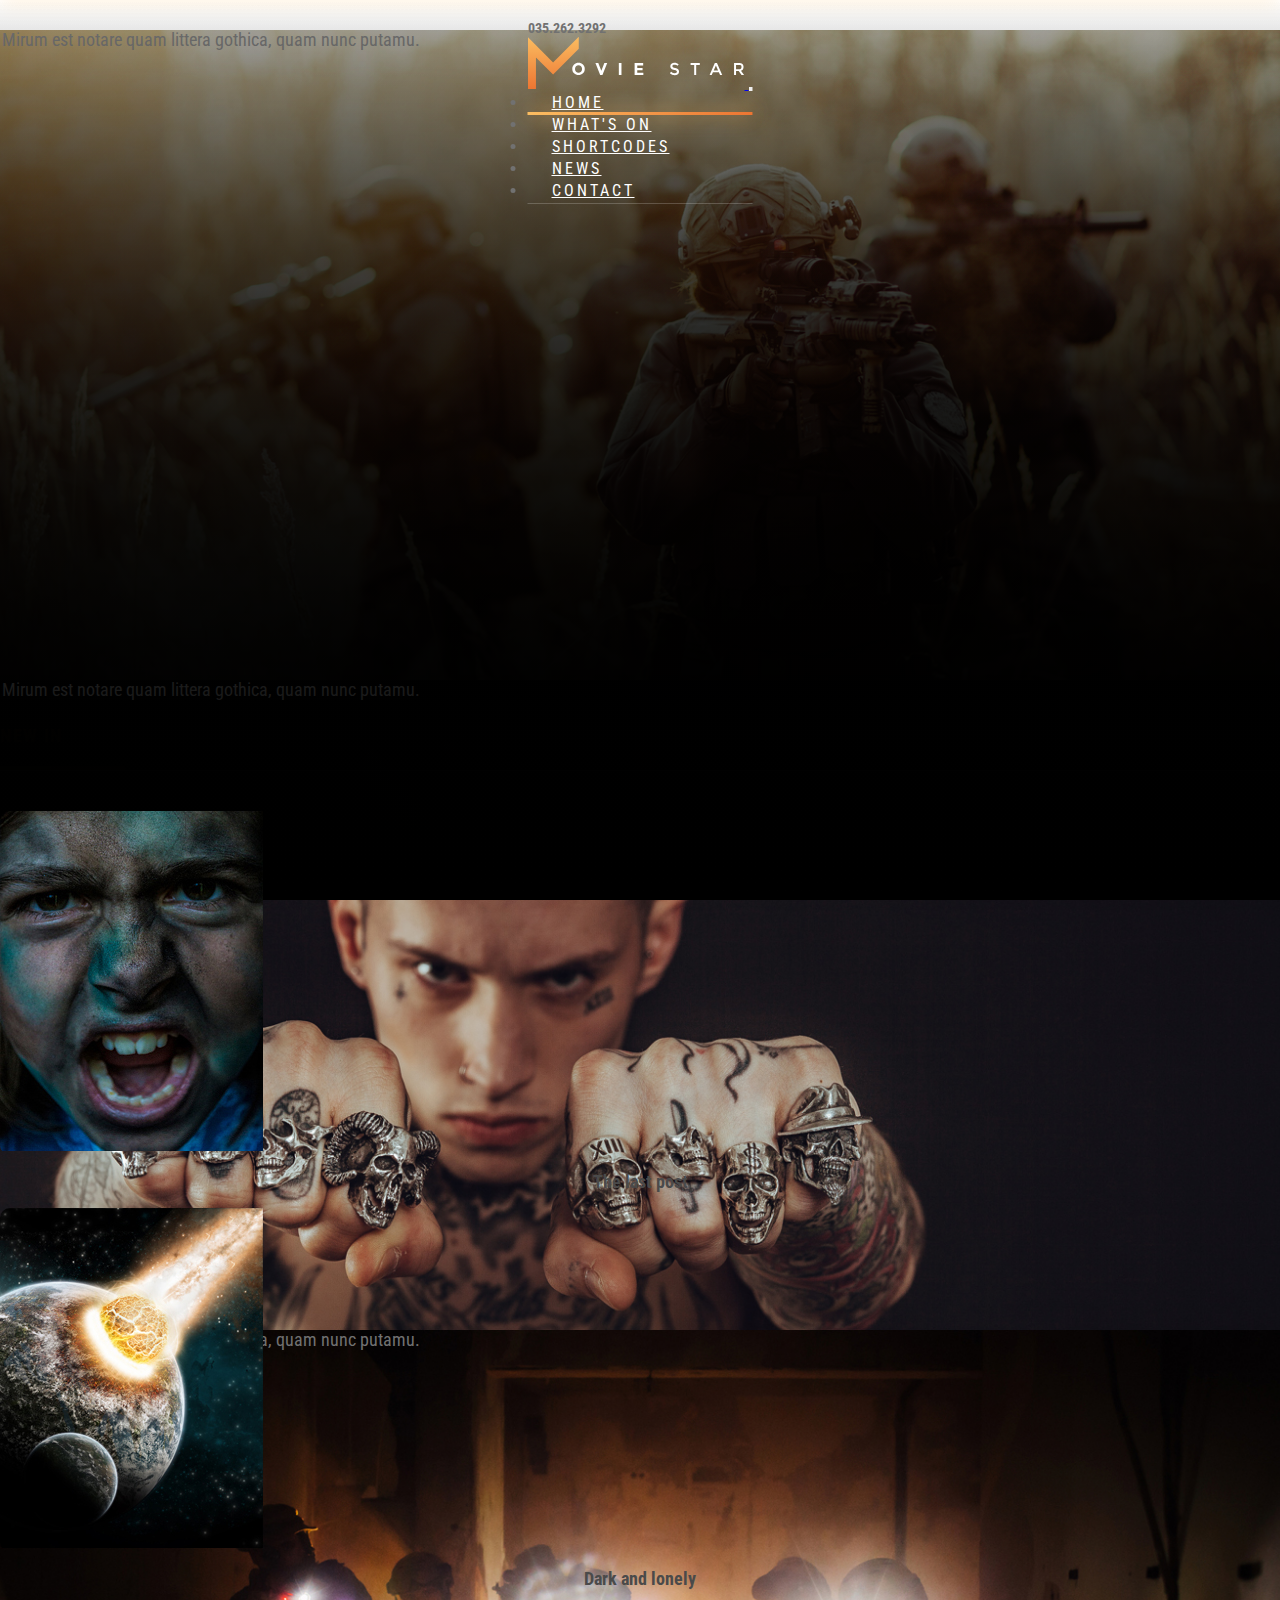
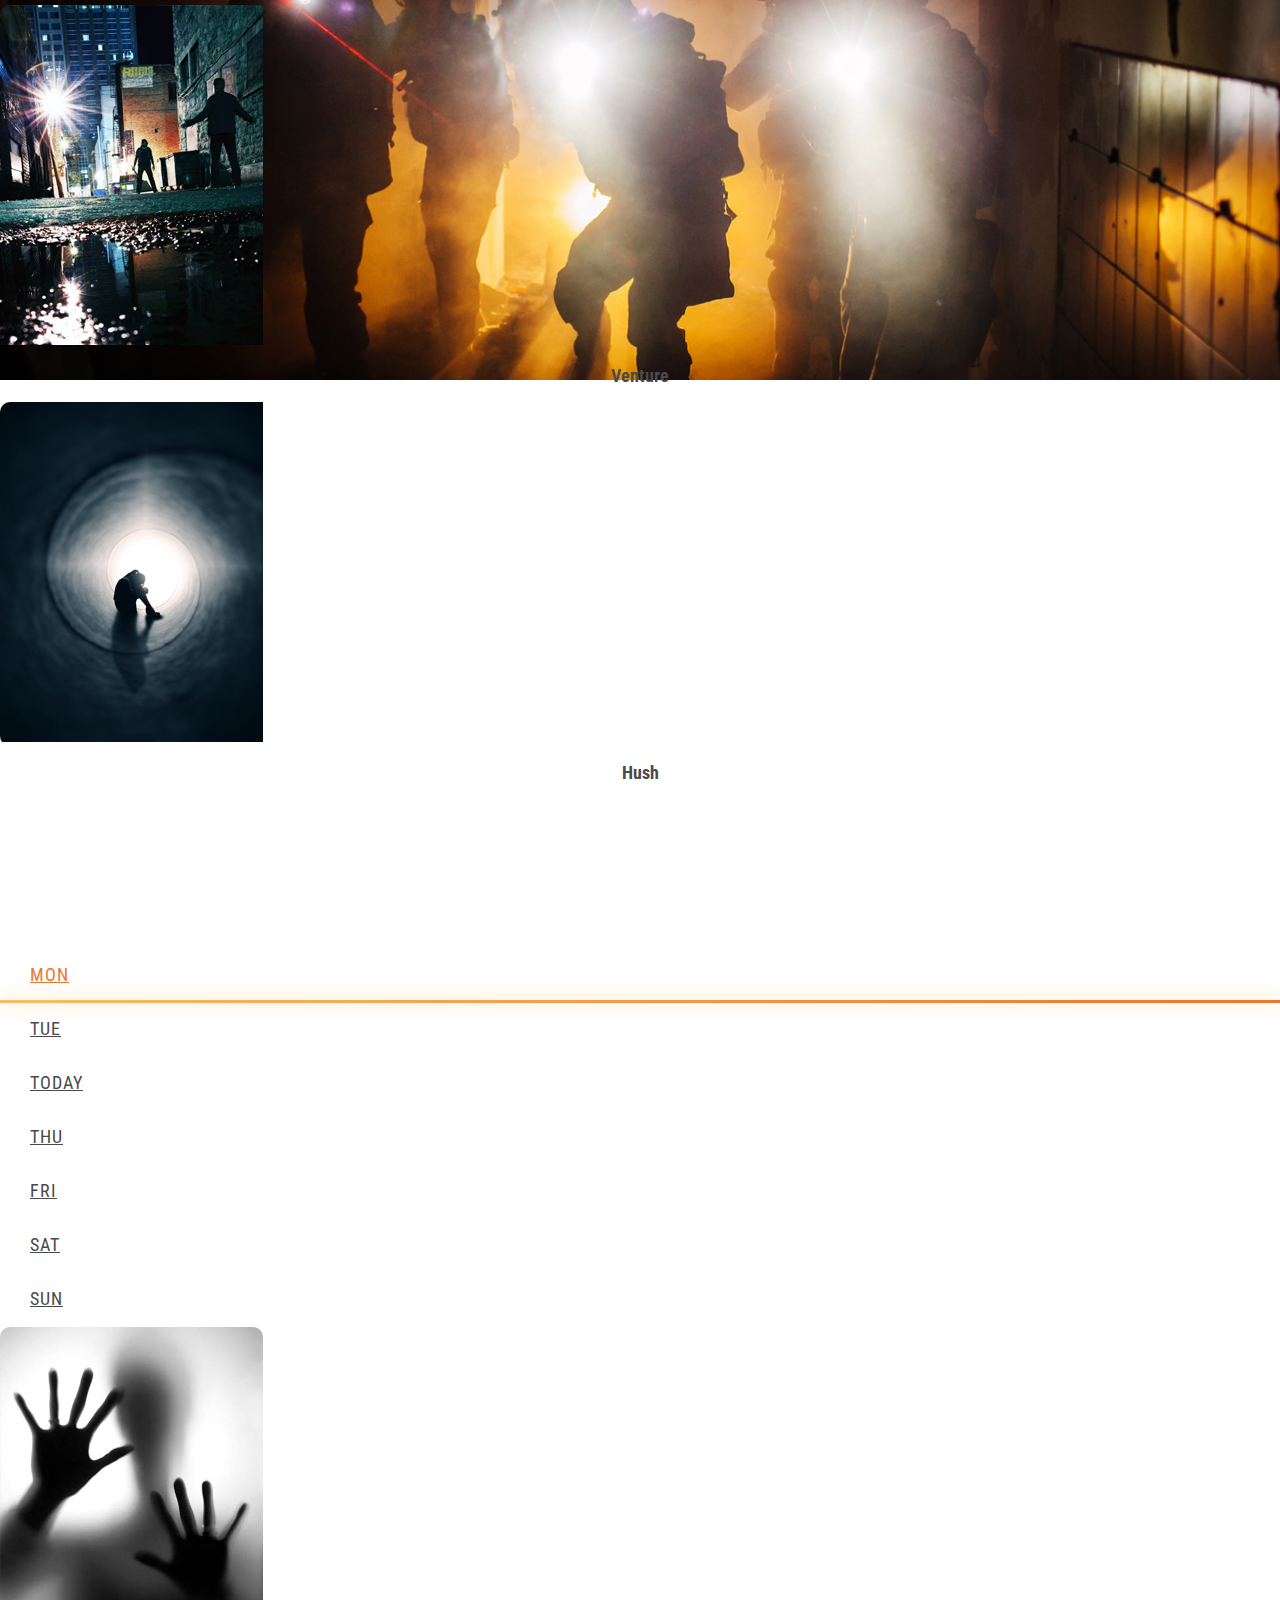
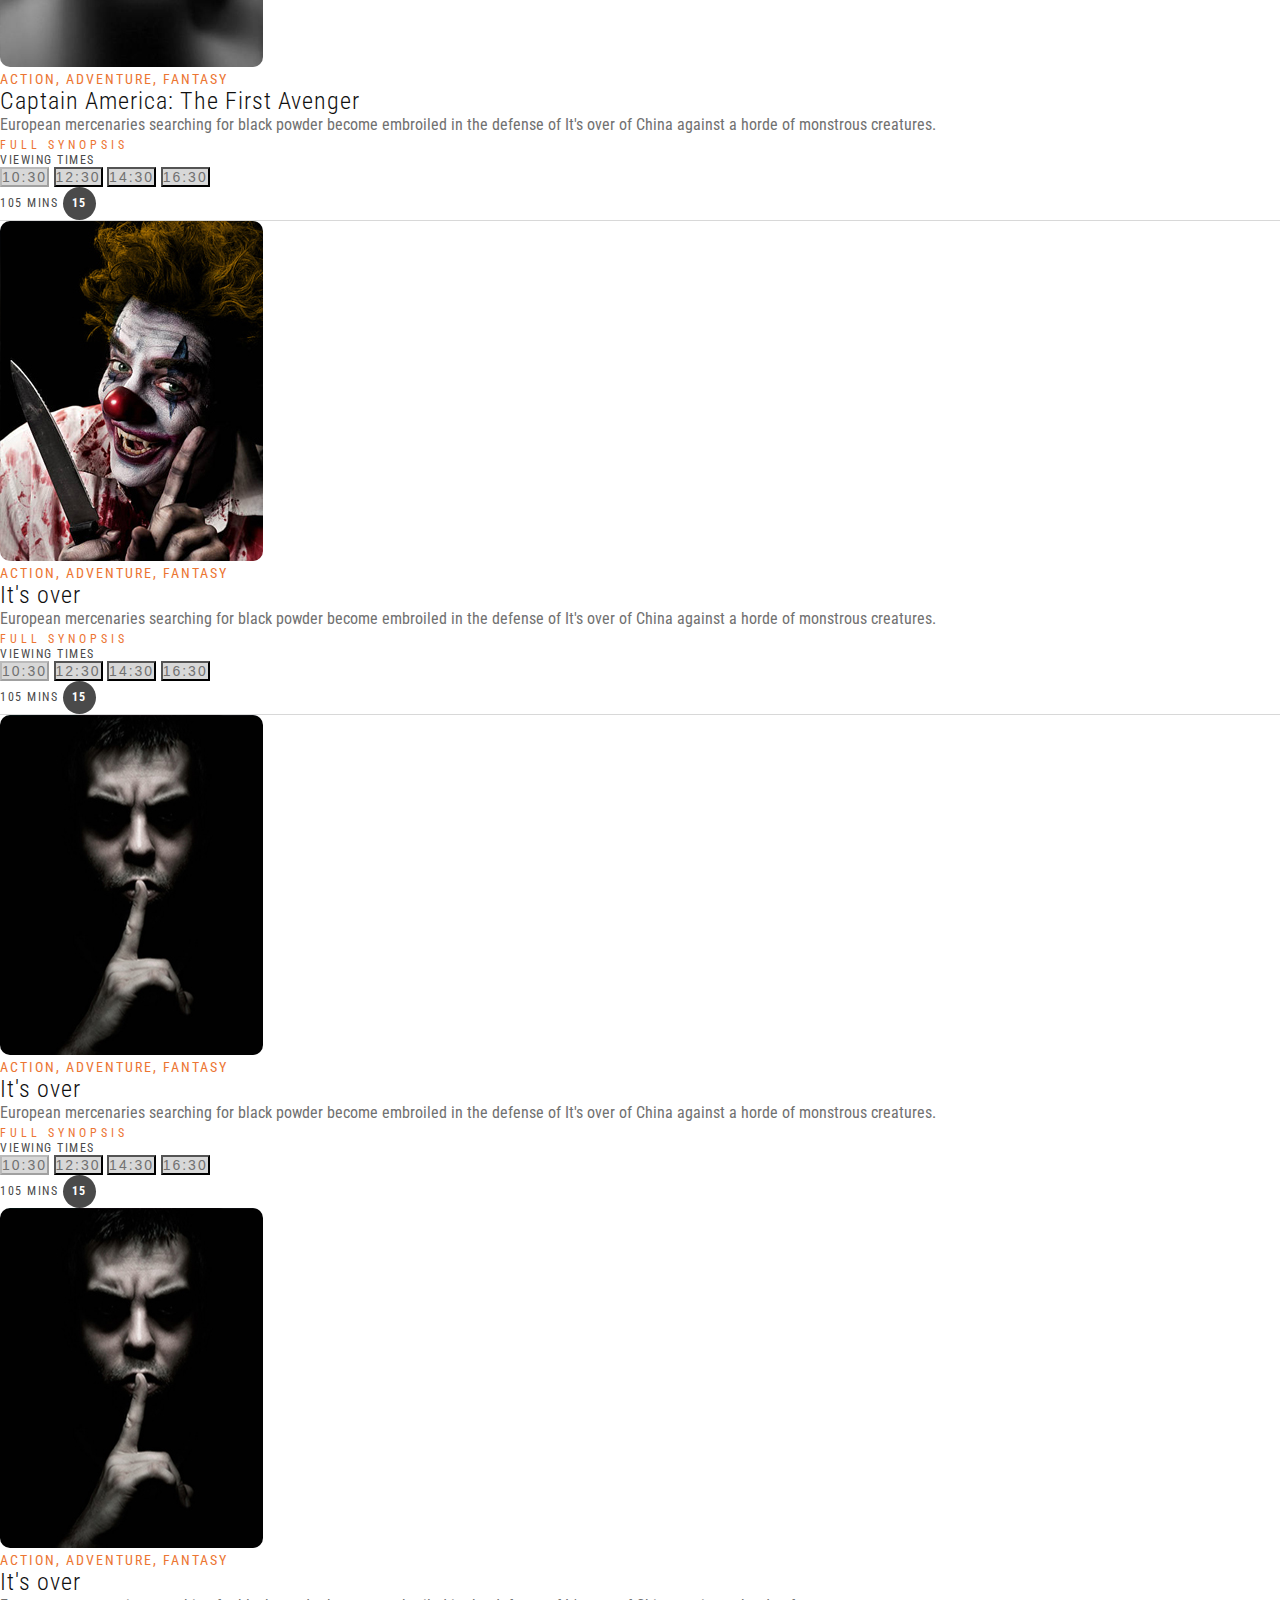
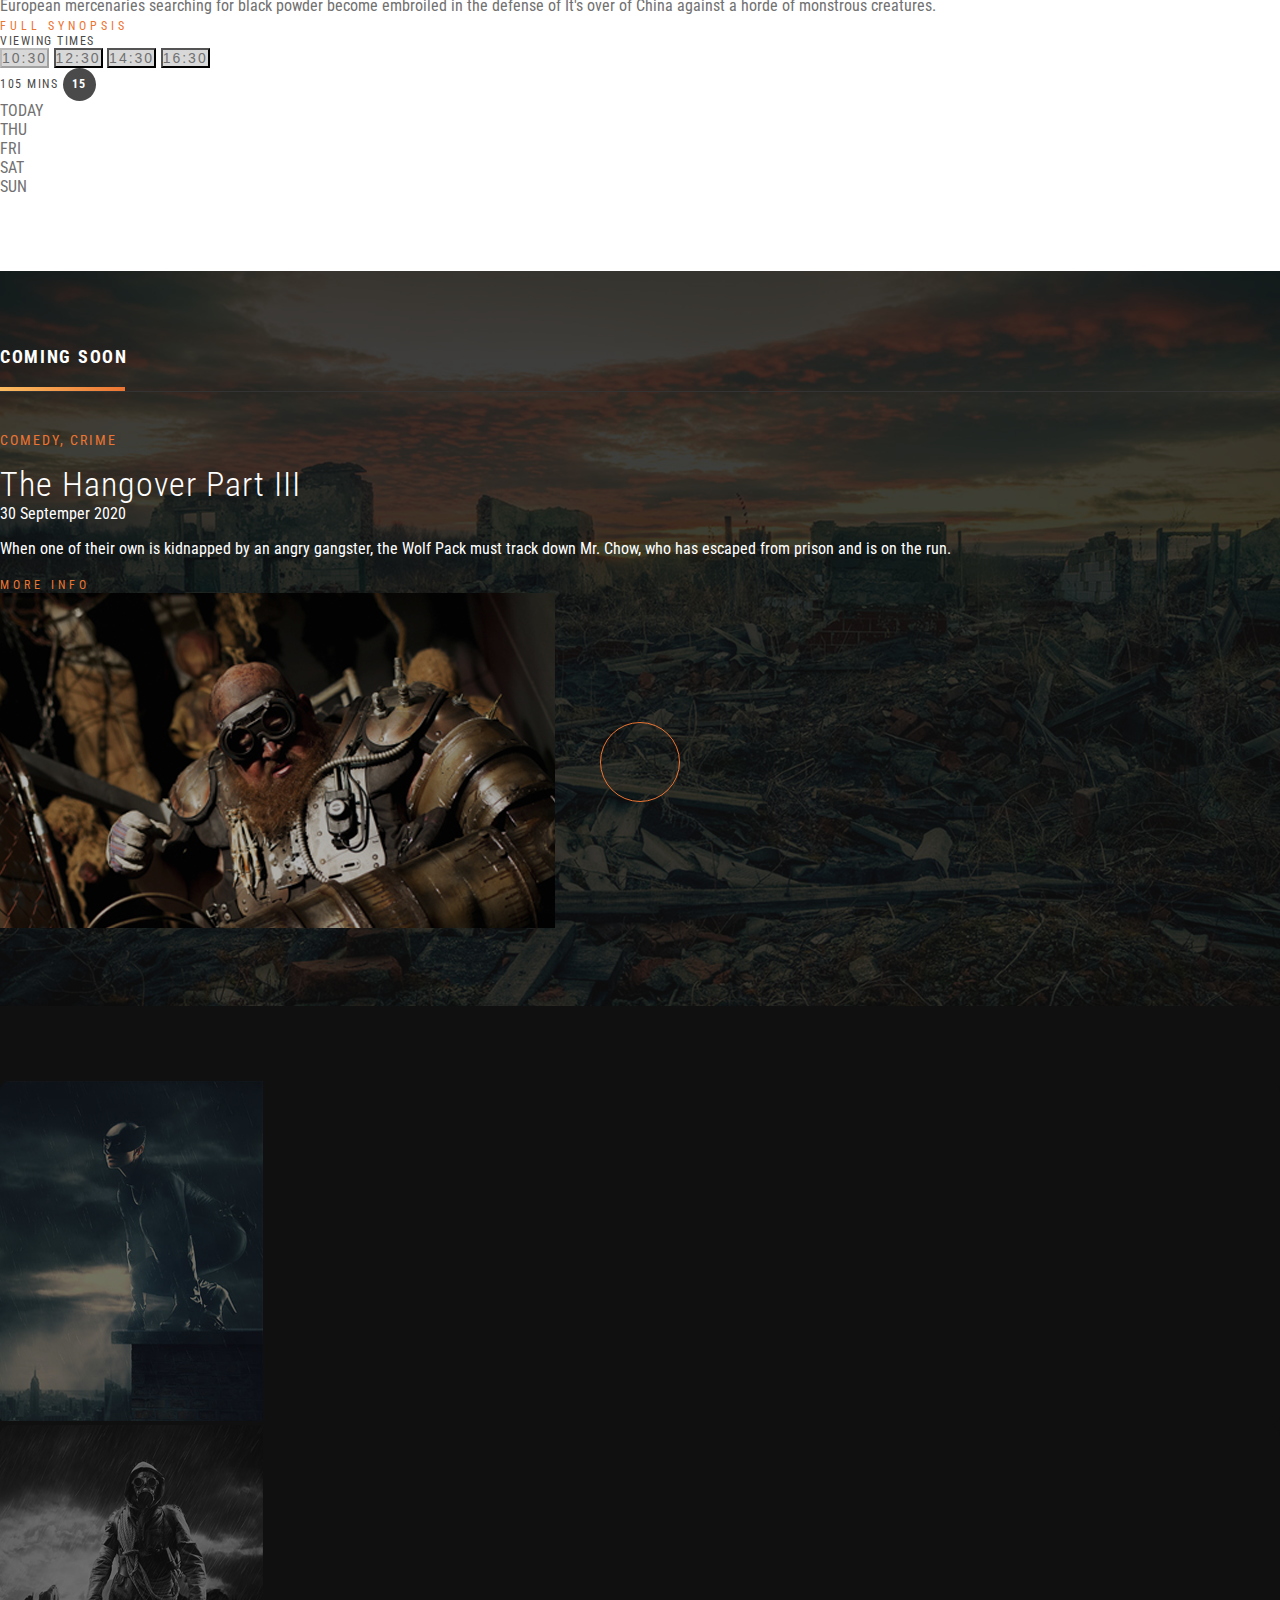
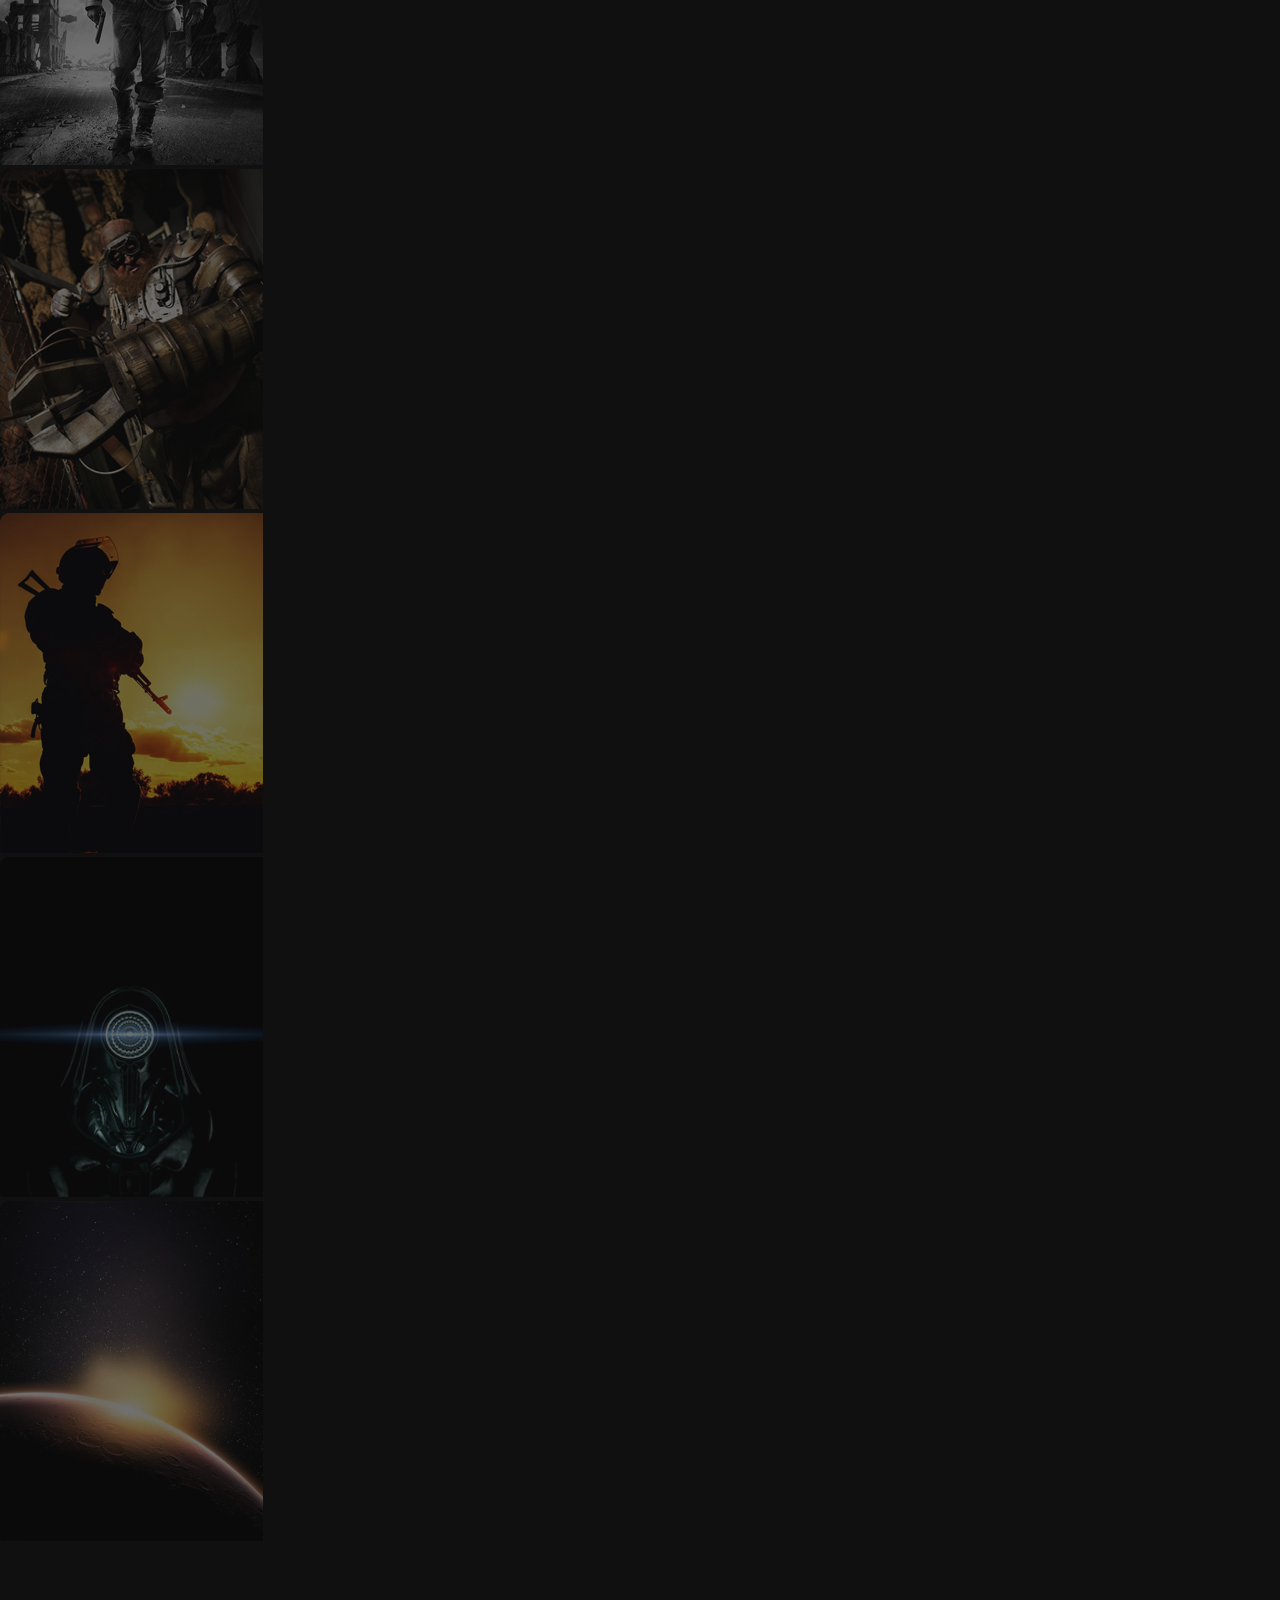
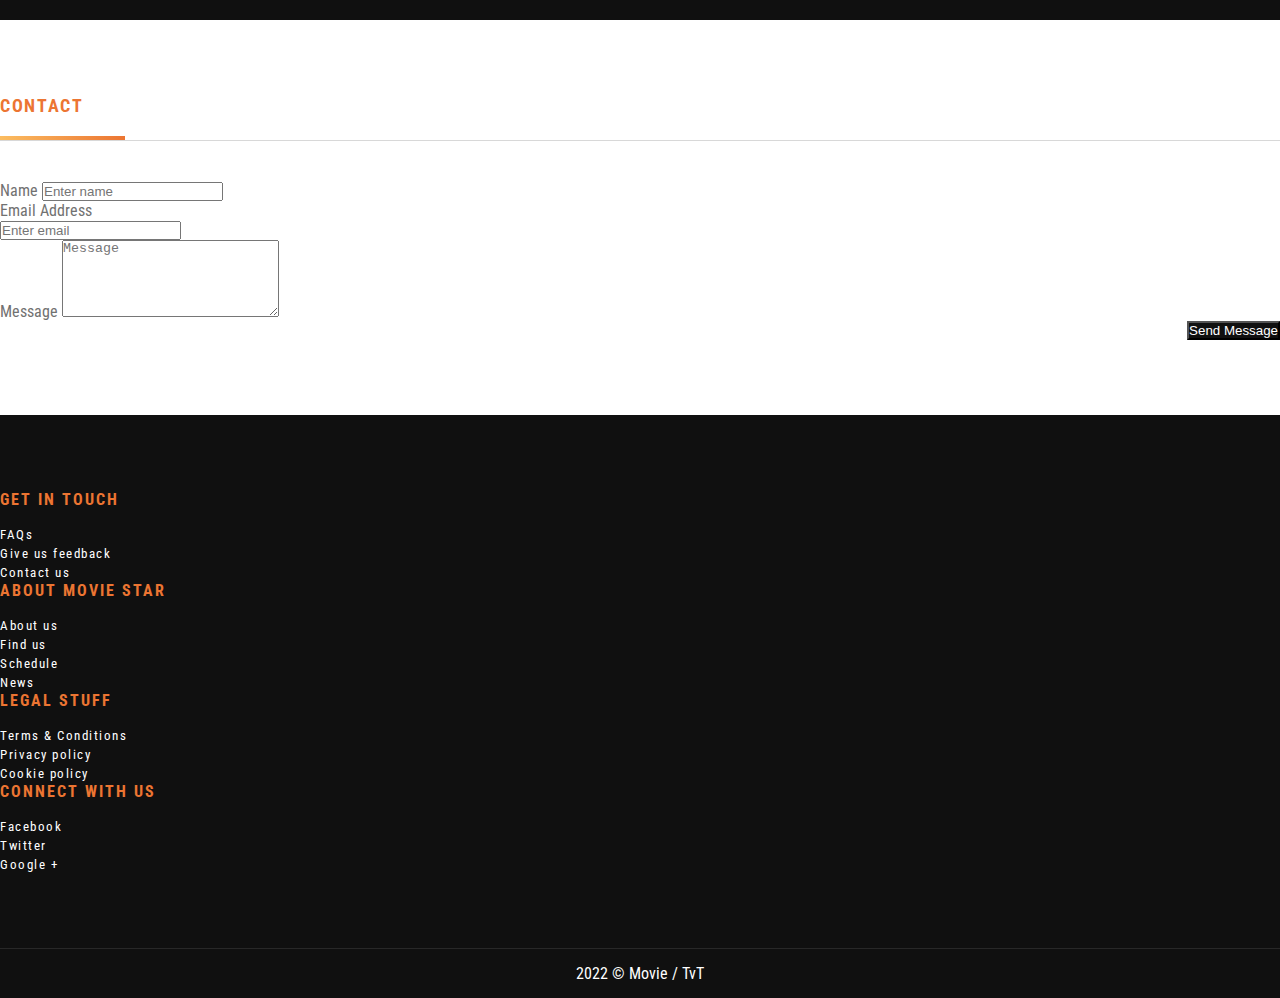
<file: Movie/index.html>
<!DOCTYPE html>
<html lang="en">

<head>
    <meta charset="UTF-8">
    <meta name="viewport" content="width=device-width, initial-scale=1.0">
    <title>Movie TvT</title>

    <!-- FONT GOOGLE -->
    <link rel="preconnect" href="https://fonts.gstatic.com">
    <link href="https://fonts.googleapis.com/css2?family=Roboto+Condensed:wght@300;400;700&display=swap"
        rel="stylesheet">

    <!-- FONT AWESOME -->
    <link rel="stylesheet" href="https://cdnjs.cloudflare.com/ajax/libs/font-awesome/5.15.2/css/all.min.css"
        integrity="sha512-HK5fgLBL+xu6dm/Ii3z4xhlSUyZgTT9tuc/hSrtw6uzJOvgRr2a9jyxxT1ely+B+xFAmJKVSTbpM/CuL7qxO8w=="
        crossorigin="anonymous" />

    <!-- BS4 CSS -->
    <link rel="stylesheet" href="https://cdn.jsdelivr.net/npm/bootstrap@4.5.3/dist/css/bootstrap.min.css"
        integrity="sha384-TX8t27EcRE3e/ihU7zmQxVncDAy5uIKz4rEkgIXeMed4M0jlfIDPvg6uqKI2xXr2" crossorigin="anonymous">

    <!-- ANIMATE CSS -->
    <link rel="stylesheet" href="https://cdnjs.cloudflare.com/ajax/libs/animate.css/4.1.1/animate.min.css" />

    <!-- venobox CSS -->
    <link rel="stylesheet" href="./css/venobox.min.css">

    <!-- Index CSS -->
    <link rel="stylesheet" href="./css/index.css">

</head>

<body>

    <!-- HEADER -->
    <header class="container-md">
        <p class="text-right text-white mb-0">
            <i class="fas fa-phone-alt"></i>
            <span class="mx-3 border-right pr-2">035.262.3292</span>
            <i class="fa fa-search"></i>
        </p>
        <nav class="navbar navbar-expand-md px-0">
            <a class="navbar-brand" href="#">
                <img src="./img/logo.svg" alt="logo">
            </a>
            <button class="navbar-toggler" type="button" data-toggle="collapse" data-target="#movieNavBar"
                aria-controls="navbarSupportedContent" aria-expanded="false" aria-label="Toggle navigation">
                <span class="navbar-toggler-icon">
                    <i class="fa fa-bars"></i>
                </span>
            </button>

            <div class="collapse navbar-collapse" id="movieNavBar">
                <ul class="navbar-nav ml-auto">
                    <li class="nav-item active line">
                        <a class="nav-link" href="#">HOME</a>
                    </li>
                    <li class="nav-item line">
                        <a class="nav-link" href="#">WHAT'S ON</a>
                    </li>
                    <li class="nav-item line">
                        <a class="nav-link" href="#">SHORTCODES</a>
                    </li>
                    <li class="nav-item line">
                        <a class="nav-link" href="#">NEWS</a>
                    </li>
                    <li class="nav-item line">
                        <a class="nav-link" href="#">CONTACT</a>
                    </li>
                </ul>
            </div>
        </nav>
    </header>
    <header id="headerFixed">
        <nav class="navbar container navbar-expand-md">
            <a class="navbar-brand" href="#">
                <img src="./img/logo.svg" alt="logo">
            </a>
            <button class="navbar-toggler" type="button" data-toggle="collapse" data-target="#movieNavBar"
                aria-controls="navbarSupportedContent" aria-expanded="false" aria-label="Toggle navigation">
                <span class="navbar-toggler-icon">
                    <i class="fa fa-bars"></i>
                </span>
            </button>

            <div class="collapse navbar-collapse" id="movieNavBar">
                <ul class="navbar-nav ml-auto">
                    <li class="nav-item active line">
                        <a class="nav-link" href="#">HOME</a>
                    </li>
                    <li class="nav-item line">
                        <a class="nav-link" href="#">WHAT'S ON</a>
                    </li>
                    <li class="nav-item line">
                        <a class="nav-link" href="#">SHORTCODES</a>
                    </li>
                    <li class="nav-item line">
                        <a class="nav-link" href="#">NEWS</a>
                    </li>
                    <li class="nav-item line">
                        <a class="nav-link" href="#">CONTACT</a>
                    </li>
                </ul>
            </div>
        </nav>
    </header>
    <!-- CAROUSEL -->
    <section class="movieCarousel">
        <!-- data-ride="carousel" -->
        <div id="carouselMovie" class="carousel slide carousel-fade">
            <ol class="container carousel-indicators">
                <li data-target="#carouselMovie" data-slide-to="0" class="active"></li>
                <li data-target="#carouselMovie" data-slide-to="1"></li>
                <li data-target="#carouselMovie" data-slide-to="2"></li>
            </ol>
            <div class="carousel-inner">
                <div class="carousel-item active">
                    <!-- <img src="./img/hero-1.jpg" class="d-block w-100" alt="..."> -->
                    <div class="movieCarousel__overlay">
                    </div>
                    <div class="container carousel-caption">
                        <div class="col-12 col-lg-9 p-0">
                            <p class="animate__animated animate__fadeInDown">ACTION, ADVENTURE, FANTASY</p>
                            <h2 class="animate__animated animate__fadeInDown">End of the World: Part I</h2>
                            <p class="animate__animated animate__fadeInUp">Claritas est etiam processus dynamicus, qui
                                sequitur mutationem consuetudium lectorum.
                                Mirum est notare quam littera gothica, quam nunc putamu.</p>
                            <div class="movieCarousel__trailer animate__animated animate__fadeInUp">
                                <span>PG</span>
                                <button class="btn">
                                    <span>
                                        <i class="fa fa-play"></i>
                                        PLAY TRAILER
                                    </span>
                                </button>
                            </div>
                        </div>
                    </div>
                </div>
                <div class="carousel-item">
                    <!-- <img src="./img/hero-2.jpg" class="d-block w-100" alt="..."> -->
                    <div class="movieCarousel__overlay">
                    </div>
                    <div class="container carousel-caption">
                        <div class="col-12 col-sm-12 col-md-12 col-lg-9 col-xl-9 p-0">
                            <p class="animate__animated animate__fadeInDown">ACTION, ADVENTURE, FANTASY</p>
                            <h2 class="animate__animated animate__fadeInDown">End of the World: Part II</h2>
                            <p class="animate__animated animate__fadeInUp">Claritas est etiam processus dynamicus, qui
                                sequitur mutationem consuetudium lectorum.
                                Mirum
                                est notare quam littera gothica, quam nunc putamu.</p>
                            <div class="movieCarousel__trailer animate__animated animate__fadeInUp">
                                <span>PG</span>
                                <button>
                                    <span>
                                        <i class="fa fa-play"></i>
                                        PLAY TRAILER
                                    </span>

                                </button>
                            </div>
                        </div>
                    </div>
                </div>
                <div class="carousel-item">
                    <!-- <img src="./img/hero-3.jpg" class="d-block w-100" alt="..."> -->
                    <div class="movieCarousel__overlay">
                    </div>
                    <div class="container carousel-caption">
                        <div class="col-12 col-sm-12 col-md-12 col-lg-9 col-xl-9 p-0">
                            <p class="animate__animated animate__fadeInDown">ACTION, ADVENTURE, FANTASY</p>
                            <h2 class="animate__animated animate__fadeInDown">End of the World: Part III</h2>
                            <p class="animate__animated animate__fadeInUp">Claritas est etiam processus dynamicus, qui
                                sequitur mutationem consuetudium lectorum.
                                Mirum
                                est notare quam littera gothica, quam nunc putamu.</p>
                            <div class="movieCarousel__trailer animate__animated animate__fadeInUp">
                                <span>PG</span>
                                <button>
                                    <span>

                                        <i class="fa fa-play"></i>
                                        PLAY TRAILER
                                    </span>
                                </button>
                            </div>
                        </div>
                    </div>
                </div>
            </div>

        </div>
    </section>
    <!-- NEWIN -->
    <section class="newIn section">
        <div class="container">
            <h2 class="title">New In</h2>
            <div class="newIn__content">
                <div class="row">
                    <div class="col-6 col-md-3">
                        <div class="newIn__img">
                            <img class="img-fluid" src="./img/movie-1.jpg" alt="">
                            <div class="newIn__overlay"></div>
                            <div class="newIn__play">
                                <div>
                                    <a href="#"><i class="fa fa-play"></i></a>
                                    <a href="#">read more</a>
                                    <p class="date">Released: 7 Mar, 2017</p>
                                </div>

                            </div>
                        </div>
                        <div class="newIn__title mb-3 mb-md-0">
                            <h3>The last post</h3>
                            <div>
                                <i class="fa fa-star"></i>
                                <i class="fa fa-star"></i>
                                <i class="fa fa-star"></i>
                                <i class="fa fa-star"></i>
                                <i class="fa fa-star"></i>
                            </div>
                        </div>
                    </div>
                    <div class="col-6 col-sm-6 col-md-3 col-lg-3 col-xl-3">
                        <div class="newIn__img">
                            <img class="img-fluid" src="./img/movie-2.jpg" alt="">
                            <div class="newIn__overlay"></div>
                            <div class="newIn__play">
                                <div>
                                    <a href="#"><i class="fa fa-play"></i></a>
                                    <a href="#">read more</a>
                                    <p class="date">Released: 7 Mar, 2017</p>
                                </div>
                            </div>
                        </div>
                        <div class="newIn__title mb-3 mb-md-0">
                            <h3>Dark and lonely</h3>
                            <div>
                                <i class="fa fa-star"></i>
                                <i class="fa fa-star"></i>
                                <i class="fa fa-star"></i>
                                <i class="fa fa-star"></i>
                                <i class="fa fa-star"></i>
                            </div>
                        </div>
                    </div>
                    <div class="col-6 col-sm-6 col-md-3 col-lg-3 col-xl-3">
                        <div class="newIn__img">
                            <img class="img-fluid" src="./img/movie-3.jpg" alt="">
                            <div class="newIn__overlay"></div>
                            <div class="newIn__play">
                                <div>
                                    <a href="#"><i class="fa fa-play"></i></a>
                                    <a href="#">read more</a>
                                    <p class="date">Released: 7 Mar, 2017</p>
                                </div>
                            </div>
                        </div>
                        <div class="newIn__title mb-3 mb-md-0">
                            <h3>Venture</h3>
                            <div>
                                <i class="fa fa-star"></i>
                                <i class="fa fa-star"></i>
                                <i class="fa fa-star"></i>
                                <i class="fa fa-star"></i>
                                <i class="fa fa-star"></i>
                            </div>
                        </div>
                    </div>
                    <div class="col-6 col-sm-6 col-md-3 col-lg-3 col-xl-3">
                        <div class="newIn__img">
                            <img class="img-fluid" src="./img/movie-4.jpg" alt="">
                            <div class="newIn__overlay"></div>
                            <div class="newIn__play">
                                <div>
                                    <a href="#"><i class="fa fa-play"></i></a>
                                    <a href="#">read more</a>
                                    <p class="date">Released: 7 Mar, 2017</p>
                                </div>
                            </div>
                        </div>
                        <div class="newIn__title mb-3 mb-md-0">
                            <h3>Hush</h3>
                            <div>
                                <i class="fa fa-star"></i>
                                <i class="fa fa-star"></i>
                                <i class="fa fa-star"></i>
                                <i class="fa fa-star"></i>
                                <i class="fa fa-star"></i>
                            </div>
                        </div>
                    </div>
                </div>
            </div>
        </div>
    </section>
    <!-- SHOWTIMES -->
    <section class="showTimes section">
        <div class="container-md">
            <ul class="nav nav-tabs flex-column flex-sm-row" id="myTab" role="tablist">
                <li class="nav-item" role="presentation">
                    <a class="nav-link line active" id="mon-tab" data-toggle="tab" href="#mon" role="tab"
                        aria-controls="home" aria-selected="true">
                        <span>MON</span>
                    </a>
                </li>
                <li class="nav-item" role="presentation">
                    <a class="nav-link line" id="tue-tab" data-toggle="tab" href="#tue" role="tab"
                        aria-controls="profile" aria-selected="false">
                        <span>TUE</span>
                    </a>
                </li>
                <li class="nav-item" role="presentation">
                    <a class="nav-link line" id="today-tab" data-toggle="tab" href="#today" role="tab"
                        aria-controls="contact" aria-selected="false">
                        <span>TODAY</span>

                    </a>
                </li>
                <li class="nav-item" role="presentation">
                    <a class="nav-link line" id="thu-tab" data-toggle="tab" href="#thu" role="tab"
                        aria-controls="contact" aria-selected="false">
                        <span>THU</span>
                    </a>
                </li>
                <li class="nav-item" role="presentation">
                    <a class="nav-link line" id="fri-tab" data-toggle="tab" href="#fri" role="tab"
                        aria-controls="contact" aria-selected="false">
                        <span>FRI</span>
                    </a>
                </li>
                <li class="nav-item" role="presentation">
                    <a class="nav-link line" id="sat-tab" data-toggle="tab" href="#sat" role="tab"
                        aria-controls="contact" aria-selected="false">
                        <span>SAT</span>
                    </a>
                </li>
                <li class="nav-item" role="presentation">
                    <a class="nav-link line" id="sun-tab" data-toggle="tab" href="#sun" role="tab"
                        aria-controls="contact" aria-selected="false">
                        <span>SUN</span>
                    </a>
                </li>
            </ul>
            <div class="tab-content" id="myTabContent">
                <div class="tab-pane fade show active" id="mon" role="tabpanel" aria-labelledby="home-tab">

                    <div class="row py-5 showTimes__row">
                        <div class="col-12 col-md-3 col-lg-2">
                            <img class="img-fluid" src="./img/movie-5.jpg" alt="">
                        </div>
                        <div class="col-12 col-md-9 col-lg-10 mt-3 mt-md-0">
                            <p>ACTION, ADVENTURE, FANTASY</p>
                            <h3>Captain America: The First Avenger</h3>
                            <p>European mercenaries searching for black powder become embroiled in the defense of It's
                                over of China against a horde of monstrous creatures.</p>
                            <p>
                                <a href="#">FULL SYNOPSIS <i class="fa fa-angle-right"></i></a>
                            </p>

                            <div class="row showTimes__runingTimes">
                                <div class="col-12 col-md-9 d-lg-flex align-items-center">
                                    <span><i class="fa fa-clock"></i> VIEWING TIMES</span>
                                    <div>
                                        <button class="btn" disabled>10:30</button>
                                        <button class="btn">12:30</button>
                                        <button class="btn">14:30</button>
                                        <button class="btn">16:30</button>
                                    </div>
                                </div>
                                <div class="col-12 col-md-3 text-md-right mt-3 mt-md-0 showTimes__mins">

                                    <span>105 MINS</span>
                                    <span>15</span>
                                </div>
                            </div>

                        </div>
                    </div>

                    <div class="row py-5 showTimes__row">
                        <div class="col-12 col-md-3 col-lg-2">
                            <img class="img-fluid" src="./img/movie-6.jpg" alt="">
                        </div>
                        <div class="col-12 col-md-9 col-lg-10 mt-3 mt-md-0">
                            <p>ACTION, ADVENTURE, FANTASY</p>
                            <h3>It's over</h3>
                            <p>European mercenaries searching for black powder become embroiled in the defense of It's
                                over of China against a horde of monstrous creatures.</p>
                            <p>
                                <a href="#">FULL SYNOPSIS <i class="fa fa-angle-right"></i></a>
                            </p>

                            <div class="row showTimes__runingTimes">
                                <div class="col-12 col-md-9 d-lg-flex align-items-center">
                                    <span><i class="fa fa-clock"></i> VIEWING TIMES</span>
                                    <div>
                                        <button class="btn" disabled>10:30</button>
                                        <button class="btn">12:30</button>
                                        <button class="btn">14:30</button>
                                        <button class="btn">16:30</button>
                                    </div>
                                </div>
                                <div class="col-12 col-md-3 text-md-right mt-3 mt-md-0 showTimes__mins">

                                    <span>105 MINS</span>
                                    <span>15</span>
                                </div>
                            </div>

                        </div>
                    </div>

                    <div class="row py-5 showTimes__row">
                        <div class="col-12 col-md-3 col-lg-2">
                            <img class="img-fluid" src="./img/movie-7.jpg" alt="">
                        </div>
                        <div class="col-12 col-md-9 col-lg-10 mt-3 mt-md-0">
                            <p>ACTION, ADVENTURE, FANTASY</p>
                            <h3>It's over</h3>
                            <p>European mercenaries searching for black powder become embroiled in the defense of It's
                                over of China against a horde of monstrous creatures.</p>
                            <p>
                                <a href="#">FULL SYNOPSIS <i class="fa fa-angle-right"></i></a>
                            </p>

                            <div class="row showTimes__runingTimes">
                                <div class="col-12 col-md-9 d-lg-flex align-items-center">
                                    <span><i class="fa fa-clock"></i> VIEWING TIMES</span>
                                    <div>
                                        <button class="btn" disabled>10:30</button>
                                        <button class="btn">12:30</button>
                                        <button class="btn">14:30</button>
                                        <button class="btn">16:30</button>
                                    </div>
                                </div>
                                <div class="col-12 col-md-3 text-md-right mt-3 mt-md-0 showTimes__mins">

                                    <span>105 MINS</span>
                                    <span>15</span>
                                </div>
                            </div>

                        </div>
                    </div>

                </div>
                <div class="tab-pane fade" id="tue" role="tabpanel" aria-labelledby="profile-tab">
                    <div class="row py-5 showTimes__row">
                        <div class="col-2">
                            <img class="img-fluid" src="./img/movie-7.jpg" alt="">
                        </div>
                        <div class="col-10">
                            <p>ACTION, ADVENTURE, FANTASY</p>
                            <h3>It's over</h3>
                            <p>European mercenaries searching for black powder become embroiled in the defense of It's
                                over of China against a horde of monstrous creatures.</p>
                            <p>
                                <a href="#">FULL SYNOPSIS <i class="fa fa-angle-right"></i></a>
                            </p>

                            <div class="row showTimes__runingTimes">
                                <div class="col-9 d-flex align-items-center">
                                    <span><i class="fa fa-clock"></i> VIEWING TIMES</span>
                                    <div>
                                        <button class="btn" disabled>10:30</button>
                                        <button class="btn">12:30</button>
                                        <button class="btn">14:30</button>
                                        <button class="btn">16:30</button>
                                    </div>
                                </div>
                                <div class="col-3 text-right showTimes__mins">

                                    <span>105 MINS</span>
                                    <span>15</span>
                                </div>
                            </div>

                        </div>
                    </div>
                </div>
                <div class="tab-pane fade" id="today" role="tabpanel" aria-labelledby="contact-tab">
                    TODAY
                </div>
                <div class="tab-pane fade" id="thu" role="tabpanel" aria-labelledby="contact-tab">
                    THU
                </div>
                <div class="tab-pane fade" id="fri" role="tabpanel" aria-labelledby="contact-tab">
                    FRI
                </div>
                <div class="tab-pane fade" id="sat" role="tabpanel" aria-labelledby="contact-tab">
                    SAT
                </div>
                <div class="tab-pane fade" id="sun" role="tabpanel" aria-labelledby="contact-tab">
                    SUN
                </div>
            </div>
        </div>

    </section>
    <!-- COMINGSOON -->
    <section class="comingSoon section">
        <div class="container-md">
            <h2 class="title title--white">COMING SOON</h2>
            <div class="row align-items-center">
                <div class="col-12 col-sm-6">
                    <p class="comingSoon__type">COMEDY, CRIME</p>
                    <h3>The Hangover Part III</h3>
                    <div class="comingSoon__rating">
                        <i class="fa fa-star"></i>
                        <i class="fa fa-star"></i>
                        <i class="fa fa-star"></i>
                        <i class="fa fa-star"></i>
                        <i class="fa fa-star"></i>
                        <span>
                            <i class="fa fa-calendar-alt mx-3"></i>
                            30 Septemper 2020
                        </span>
                    </div>
                    <p>When one of their own is kidnapped by an angry gangster, the Wolf Pack must track down Mr. Chow,
                        who has escaped from prison and is on the run.</p>
                    <a href="#">MORE INFO <i class="fa fa-angle-right"></i></a>
                </div>
                <div class="col-12 col-sm-6 mt-3 mt-sm-0">
                    <a class="venobox" data-vbtype="video" href="https://youtu.be/sL3kLxsy-Lg">
                        <div class="comingSoon__video">
                            <img class="img-fluid" src="./img/slide-3-video.png" alt="">
                            <i class="fa fa-play"></i>
                        </div>
                    </a>

                </div>
            </div>
        </div>
    </section>
    <!-- MOVIELIST -->
    <section class="movieList section">
        <div class="container">
            <div class="row">
                <div class="col-4 col-lg-2 mb-3 mb-lg-0">
                    <div class="movieList__item">
                        <img class="img-fluid" src="./img/movie-9.jpg" alt="">
                        <div class="movieList__overlay"></div>
                    </div>
                </div>
                <div class="col-4 col-lg-2 mb-3 mb-lg-0">
                    <div class="movieList__item">
                        <img class="img-fluid" src="./img/movie-8.jpg" alt="">
                        <div class="movieList__overlay"></div>
                    </div>
                </div>
                <div class="col-4 col-lg-2 mb-3 mb-lg-0">
                    <div class="movieList__item">
                        <img class="img-fluid" src="./img/movie-11.jpg" alt="">
                        <div class="movieList__overlay"></div>
                    </div>
                </div>
                <div class="col-4 col-sm-4 col-md-4 col-lg-2 col-xl-2">
                    <div class="movieList__item">
                        <img class="img-fluid" src="./img/movie-13.jpg" alt="">
                        <div class="movieList__overlay"></div>
                    </div>
                </div>
                <div class="col-4 col-sm-4 col-md-4 col-lg-2 col-xl-2">
                    <div class="movieList__item">
                        <img class="img-fluid" src="./img/movie-12.jpg" alt="">
                        <div class="movieList__overlay"></div>
                    </div>
                </div>
                <div class="col-4 col-sm-4 col-md-4 col-lg-2 col-xl-2">
                    <div class="movieList__item">
                        <img class="img-fluid" src="./img/movie-14.jpg" alt="">
                        <div class="movieList__overlay"></div>
                    </div>
                </div>
            </div>
        </div>
    </section>
    <!-- CONTACT -->
    <!-- <section class="contact section">
        <div class="contact__content">
            <p>Need help? Contact our support team on</p>
            <p><a href="tel:0352623292">035 262 3292</a></p>
        </div>
    </section> -->

    <section class="contact section">

        <div class="container">
        <h2 class="title">CONTACT</h2>

            <div class="row">
                <div class="col-md-12">
                    <div class="well well-sm">
                        <form class="contact__form">
                        <div class="row">
                            <div class="contact__left col-md-6">
                                <div class="contact__name form-group">
                                    <label for="name">
                                        Name</label>
                                    <input type="text" class="form-control" id="name" placeholder="Enter name" required="required" />
                                </div>
                                <div class="contact__email form-group">
                                    <label for="email">
                                        Email Address</label>
                                    <div class="input-group">
                                        <span class="input-group-addon"><span class="glyphicon glyphicon-envelope"></span>
                                        </span>
                                        <input type="email" class="form-control" id="email" placeholder="Enter email" required="required" /></div>
                                </div>

                            </div>
                            <div class="contact__right col-md-6">
                                <div class="contact__message form-group">
                                    <label for="name">
                                        Message</label>
                                    <textarea name="message" id="message" class="form-control" rows="5" cols="25" required="required"
                                        placeholder="Message"></textarea>
                                </div>
                            </div>
                            <div class="contact__btn col-md-12">
                                <button type="submit" class="btn " id="btnContactUs">
                                    Send Message</button>
                            </div>
                        </div>
                        </form>
                    </div>
                </div>
    </section>
    <!-- FOOTER -->
    <footer>
        <div class="container">
            <div class="row section">
                <div class="col-12 col-sm-12 col-md-3 col-lg-3 col-xl-3">
                    <h3>GET IN TOUCH</h3>
                    <ul>
                        <li><a href="#">FAQs</a></li>
                        <li><a href="#">Give us feedback</a></li>
                        <li><a href="#">Contact us</a></li>
                    </ul>
                </div>
                <div class="col-12 col-sm-12 col-md-3 col-lg-3 col-xl-3">
                    <h3>ABOUT MOVIE STAR</h3>
                    <ul>
                        <li><a href="#">About us</a></li>
                        <li><a href="#">Find us</a></li>
                        <li><a href="#">Schedule</a></li>
                        <li><a href="#">News</a></li>
                    </ul>
                </div>
                <div class="col-12 col-sm-12 col-md-3 col-lg-3 col-xl-3">
                    <h3>LEGAL STUFF</h3>
                    <ul>
                        <li><a href="#">Terms & Conditions</a></li>
                        <li><a href="#">Privacy policy</a></li>
                        <li><a href="#">Cookie policy</a></li>
                        
                    </ul>
                </div>
                <div class="col-12 col-sm-12 col-md-3 col-lg-3 col-xl-3">
                    <h3>CONNECT WITH US</h3>
                    <ul>
                        <li><a href="#"><i class="fab fa-facebook-f"></i> Facebook</a></li>
                        <li><a href="#"><i class="fab fa-twitter"></i> Twitter</a></li>
                        <li><a href="#"><i class="fab fa-google-plus-g"></i> Google +</a></li>
                        
                    </ul>
                </div>
            </div>
            <div class="footer__copyright">
                <p>2022 © Movie / TvT</p>
            </div>
        </div>
    </footer>

    <!-- Thư viện hỗ trợ -->
    <script src="https://code.jquery.com/jquery-3.5.1.min.js"></script>

    <!-- BS4 JS -->
    <script src="https://cdn.jsdelivr.net/npm/bootstrap@4.5.3/dist/js/bootstrap.bundle.min.js"
        integrity="sha384-ho+j7jyWK8fNQe+A12Hb8AhRq26LrZ/JpcUGGOn+Y7RsweNrtN/tE3MoK7ZeZDyx"
        crossorigin="anonymous"></script>

    <!-- VENOBOX JS     -->
    <script src="./js/venobox.min.js"></script>
    <script>
        $(document).ready(function () {
            $('.venobox').venobox();
        });
    </script>

    <!-- MAIN JS -->
    <script>

        window.onscroll = function () {
            //Code tạo hiệu ứng xuất hiện thanh màu đen khi scroll
            if (document.body.scrollTop > 200 || document.documentElement.scrollTop > 200) {
                // translate(-50%,0)
                document.getElementById("headerFixed").style.transform = "translate(-50%,0)";
            } else {
                document.getElementById("headerFixed").style.transform = "translate(-50%,-100%)";
            }
        }
    </script>
</body>

</html>
</file>
<file: Movie/css/index.css>
/* GLOBAL */
*{
    margin: 0;
    padding: 0;
    box-sizing: border-box;
}
html,body{
    font-family: 'Roboto Condensed', sans-serif;
    color:#717171;
}

::selection{
    background-color: #ec7532;
    color: white;
}

/* line style */

.line::after{
    content: '';
    width: 0;
    height: 3px;
    /* Giá trị 1- hướng trải màu: 
        to right: trái qua phải
        to left: phải qua trái
        to bottom: từ trên xuống
        to top: từ dưới lên

        Phụ thuộc vào hướng trải màu
        Giá trị thứ 2: màu bắt đầu (trái)
        giá trị thứ 3: màu kết thúc (phải)
     */
     /* #fbbd61, #ec7532 */
    background:linear-gradient(to right,#fbbd61,#ec7532) ;
    display: block;
    box-shadow: 0 0 20px 0 #fbbd61;
    transition: 0.5s;
}

.line:hover::after{
    width: 100%;
}

.line.active::after{
    width: 100%;
}

.section{
    padding: 75px 0;
}

.title{
    color: #ec7532;
    font-size: 1.125rem;
    border-bottom: 1px solid #d8d8d8;
    text-transform: uppercase;
    letter-spacing: 1.7px;
    margin-bottom: 40px;
}
.title::after{
    content: '';
    background: linear-gradient(to right,#fbbd61,#ec7532);
    width: 125px;
    height: 4px;
    display: block;
    margin-top: 20px;
}

.title--white{
    color: white;
    border-bottom: 1px solid #333;
}
/* HEADER */
header{
    position: absolute;
    top:20px;
    left:50%;
    transform: translateX(-50%);
    z-index: 2;
}
header p{
    font-size: 14px;
    font-weight: 700;
}
#movieNavBar .navbar-nav {
    border-bottom: 1px solid rgba(255,255,255,0.2);
}

#movieNavBar .navbar-nav .nav-link{
    color: white;
    letter-spacing: 3px;
    line-height: 0.8em;
    padding: 20px 24px;
}

#headerFixed{
    background-color: #101010;
    position: fixed;
    top:0;
    width: 100%;
    transform: translate(-50%,-100%);
    transition: transform 0.5s;
    z-index: 16;
}


/* CAROUSEL */

#carouselMovie .carousel-item .carousel-caption{
    top:55%;
    left: 50%;
    transform: translate(-50%,-50%);
    text-align: left;
}

/* :first-child : thứ tự trước, loại thẻ */
/* :first-of-type: loại thẻ trước, thứ tự sau */
#carouselMovie .carousel-item .carousel-caption p:first-of-type{
    color: #fbbd61;
    font-size: 0.875rem;
    letter-spacing: 2px;
    margin: 0;
    animation-delay: 0.5s;
}
#carouselMovie .carousel-item .carousel-caption p:last-of-type{
    font-size: 1.125rem;
    margin-bottom: 20px;
}

#carouselMovie .carousel-item .carousel-caption h2{
    font-size: 3.25rem;
    letter-spacing: 3px;
    margin-bottom: 10px;
}
.movieCarousel__trailer{
    animation-delay: 0.5s;
}
.movieCarousel__trailer>span{
    width: 48px;
    height: 48px;
    display: inline-block;
    border-radius: 50%;
    border: 2px solid white;
    font-size: 0.8rem;
    text-align: center;
    line-height: 48px;
    margin-right: 8px;
}

.movieCarousel__trailer button{
    padding: 12px 24px;
    border:none;
    border-radius: 30px;
    font-size: 0.8rem;
    letter-spacing: 4px;
    color: white;
    background: linear-gradient(to right, #fbbd61,#ec7532);
    position: relative;

    overflow: hidden;
    outline: none;
}
.movieCarousel__trailer button:hover{
    color: white;
}
/* B1: xây dựng overlay phủ lên thử cha (button) */
.movieCarousel__trailer button::before{
    content: '';
    width: 110%;
    height: 100%;
    display: block;
    background-color: #ec7532;
    position: absolute;
    top:0;
    left: 0;
    z-index:1;

   
    /* chưa hover */
    transform: skewX(30deg) translateX(-110%);
    transition: 0.5s;
    
}
/* đã hover */
/* transform: skewX(30deg) translateX(-10px); */

.movieCarousel__trailer button:hover::before{
 
    transform: skewX(30deg) translateX(-10px);
    
}
.movieCarousel__trailer button span{
    position: relative;
    z-index:2;
}

#carouselMovie .carousel-indicators{
    justify-content: flex-start;
    bottom: 10%;
    left:50%;
    transform: translateX(-50%);
    margin-right: 0;
    margin-left: 0;
    padding-right: 15px;
    padding-left: 15px;
}

#carouselMovie .carousel-indicators li{
    width: 10px;
    height: 10px;
    border-radius: 50%;
    border:2px solid white;
    background: transparent;
    opacity: 1;
    box-sizing: border-box;
    /* background-clip: border-box; */
}

#carouselMovie .carousel-indicators li.active{
    background: white;
}

.movieCarousel__overlay{
    position: absolute;
    top:0;
    left: 0;
    width: 100%;
    height: 100%;
    background: linear-gradient(to top,black,transparent);
}

#carouselMovie{
    height: 650px;
}
#carouselMovie .carousel-inner{
    height: 100%;
}
#carouselMovie  .carousel-item{
    height: 100%;
    background-position: center;
    background-size: cover;
}

#carouselMovie .carousel-item:first-child{
    background-image: url(../img/hero-1.jpg);
}
#carouselMovie .carousel-item:nth-child(2){
    background-image: url(../img/hero-2.jpg);
}
#carouselMovie .carousel-item:nth-child(3){
    background-image: url(../img/hero-3.jpg);
}

/* NEW IN */
.newIn__title {
    text-align: center;
}
.newIn__title h3{
    font-size: 18px;
    color: #4a4a4a;
    margin: 1rem 0;
}

.newIn__title i{
    color: #fbbd61;
}
.newIn__img{
    position: relative;
    overflow: hidden;
    border-radius: 10px;
}
.newIn__overlay{
    width:200%;
    height: 100%;
    position: absolute;
    top:0;
    left: 0;
    background: linear-gradient(to bottom, #fbbd61,#ec7532);
    transform: skewX(30deg) translateX(-150%);
    opacity: 0.9;
    transition: 0.5s;
}
/* đã hover */
/* transform: skewX(30deg) translateX(-30%); */
.newIn__img:hover .newIn__overlay{
    transform: skewX(30deg) translateX(-30%);
}

.newIn__play{
    position: absolute;
    top:0;
    left: 0;
    width: 100%;
    height: 100%;
    text-align: center;
    display: flex;
    justify-content: center;
    align-items: center;
    opacity: 0;
    transition: 0.5s;
}

.newIn__img:hover .newIn__play{
    opacity: 1;
}

.newIn__play i{
    width: 80px;
    height: 80px;
    border: 2px solid white;
    border-radius: 50%;
    text-align: center;
    line-height: 80px;
    transform: scale(1);
    transition: 0.5s;
}

.newIn__play i:hover{
    transform: scale(0.9);
}

.newIn__play a{
    color: white;
    text-decoration: none;
    text-transform: uppercase;
    font-size: 13px;
    letter-spacing: 4px;
    display: block;
    margin: 1rem 0;
}

.newIn__play p{
    color: white;
}

/* SHOWTIMES */
.showTimes .nav-tabs .nav-item.show .nav-link,.showTimes .nav-tabs .nav-link.active{
    border: none;
}
.showTimes .nav-tabs .nav-link.active{
    color:#ec7532 ;
}
.showTimes .nav-tabs .nav-link{
    border:none;
    padding: 0;
    font-size: 18px;
    letter-spacing: 1px;
    color: #4a4a4a;
}

.showTimes .nav-tabs .nav-item{
    margin-bottom: 0;
}

.showTimes .nav-tabs .nav-link span{
    padding: 15px 30px;
    display: block;
}

.showTimes__row{
    border-bottom: 1px solid #d8d8d8;
}
#myTabContent .tab-pane .showTimes__row:last-child{
    border-bottom: none;
}

.showTimes__row img{
    border-radius: 10px;
}

.showTimes__row div p:first-of-type{
    font-size: 14px;
    letter-spacing: 2px;
    color: #ec7532;
    margin-bottom: 0;
}

.showTimes__row h3{
    font-size: 24px;
    font-weight: 300;
    color: #101010;
    letter-spacing: 1px;
}

.showTimes__row a{
    font-size: 12px;
    letter-spacing: 4px;
    color: #ec7532;
    text-decoration: none;
    transition: 0.5s;
}

.showTimes__row a:hover{
    color: #101010;
}

.showTimes__runingTimes{
    font-size: 12px;
    letter-spacing: 1.5px;
    color: #4a4a4a;
}

.showTimes__runingTimes button{
    font-size: 14px;
    letter-spacing: 2px;
    color: #717171;
    background-color: #d8d8d8;
}

.showTimes__mins span:last-child{
    width:33px;
    height: 33px;
    display: inline-block;
    color: white;
    background-color: #4a4a4a;
    text-align: center;
    line-height: 33px;
    border-radius: 50%;
    font-weight: 700;
}

/* COMINGSOON */
.comingSoon{
    /* background-image: url(../img/slide-3.png); */
    background: #101010 url(../img/slide-3.png);
    background-size: cover;
    color: white;
}

.comingSoon__type{
    font-size: 14px;
    color: #ec7532;
    letter-spacing: 2px;

}

.comingSoon h3{
    font-size: 34px;
    letter-spacing: 1px;
    font-weight: 300;
}

.comingSoon__rating > i{
    color: #fbbd61;
}

.comingSoon p{
    margin: 1rem 0;
}

.comingSoon a{
    font-size: 12px;
    letter-spacing: 4px;
    color: #ec7532;
    text-decoration: none;
    transition: 0.5s;
}

.comingSoon a:hover{
    color: white;
}

.comingSoon__video{
    position: relative;
}

.comingSoon__video i{
    position: absolute;
    top:50%;
    left: 50%;
    transform: translate(-50%,-50%) scale(1);
    width: 80px;
    height: 80px;
    text-align: center;
    line-height: 80px;
    border: 1px solid #ec7532;
    border-radius: 50%;
    font-size: 25px;
    transition: 0.5s;
    color: white;
}

.comingSoon__video:hover i{
    transform:translate(-50%,-50%) scale(0.9);
}

/* MOVIELIST */
.movieList{
    background-color: #101010;
}

.movieList__item{
    position: relative;
    border-radius: 10px;
    overflow: hidden;
}

.movieList__overlay{
    position: absolute;
    top:0;
    left: 0;
    width:100%;
    height: 100%;
    background-color: #101010;
    opacity: 0.6;
    transition: 0.5s;
}

.movieList__item:hover .movieList__overlay{
    opacity: 0;
}


/* CONTACT */
/* .contact__content{
    text-align: center;
}

.contact__content p:first-child{
    font-size: 23px;
    color: #4a4a4a;
    letter-spacing: 1px;
    font-weight: 300;
}

.contact__content a{
    font-size: 46px;
    color: #fbbd61;
    text-decoration: none;
} */
.contact__btn{
    display: flex;
    justify-content: flex-end;
}
#btnContactUs{
    background-color: #101010;
    color: white;
}


/* FOOTER */
footer{
    background-color: #101010;
}

footer h3{
    font-size: 16px;
    color: #ec7532;
    letter-spacing: 2px;
    margin-bottom: 15px;
}

footer li{
    list-style: none;
}
footer a{
    font-size: 13px;
    color: white;
    text-decoration: none;
    letter-spacing: 1.5px;
    padding: 3px 0;
    transition: 0.5s;
}

footer a:hover{
    color: #fbbd61;
    text-decoration: none;
}

.footer__copyright{
    border-top: 1px solid rgba(255,255,255,0.1);
    color: white;
    padding: 15px 0;
    text-align: center;
}

.footer__copyright p{
    margin-bottom: 0;
}


/* RESPONSIVE */
@media screen and (max-width:991.98px){
    /* HEADER */
    header .navbar-brand{
        max-width: 180px;
    }

    header .navbar-brand img{
        max-width:100%;
    }

    #movieNavBar .navbar-nav .nav-link{
        font-size: 14px;
        padding:20px 12px;
        letter-spacing: 2px;
    }
}

@media screen and (max-width:767.98px){
    /* GLOBAL */
    .line.active::after{
        width: 0;
    }

    /* HEADER */
    header .navbar-toggler{
        color: #fbbd61;
    }
    header .navbar-toggler:focus{
        outline: none;
    }

    #movieNavBar .navbar-nav{
        background-color: rgba(0, 0, 0, 0.9);
        text-align: center;
    }

    #movieNavBar .navbar-nav .active .nav-link{
        color: #ec7532;
    }

    /* CAROUSEL */
    #carouselMovie .carousel-item .carousel-caption h2{
        font-size: 2.5rem;
    }
   
    /* SHOWTIMES */
    .showTimes .nav-tabs .nav-link{
        font-size: 16px;
    }
    .showTimes .nav-tabs .nav-link span{
        padding: 10px 20px;
    }
}
</file>
